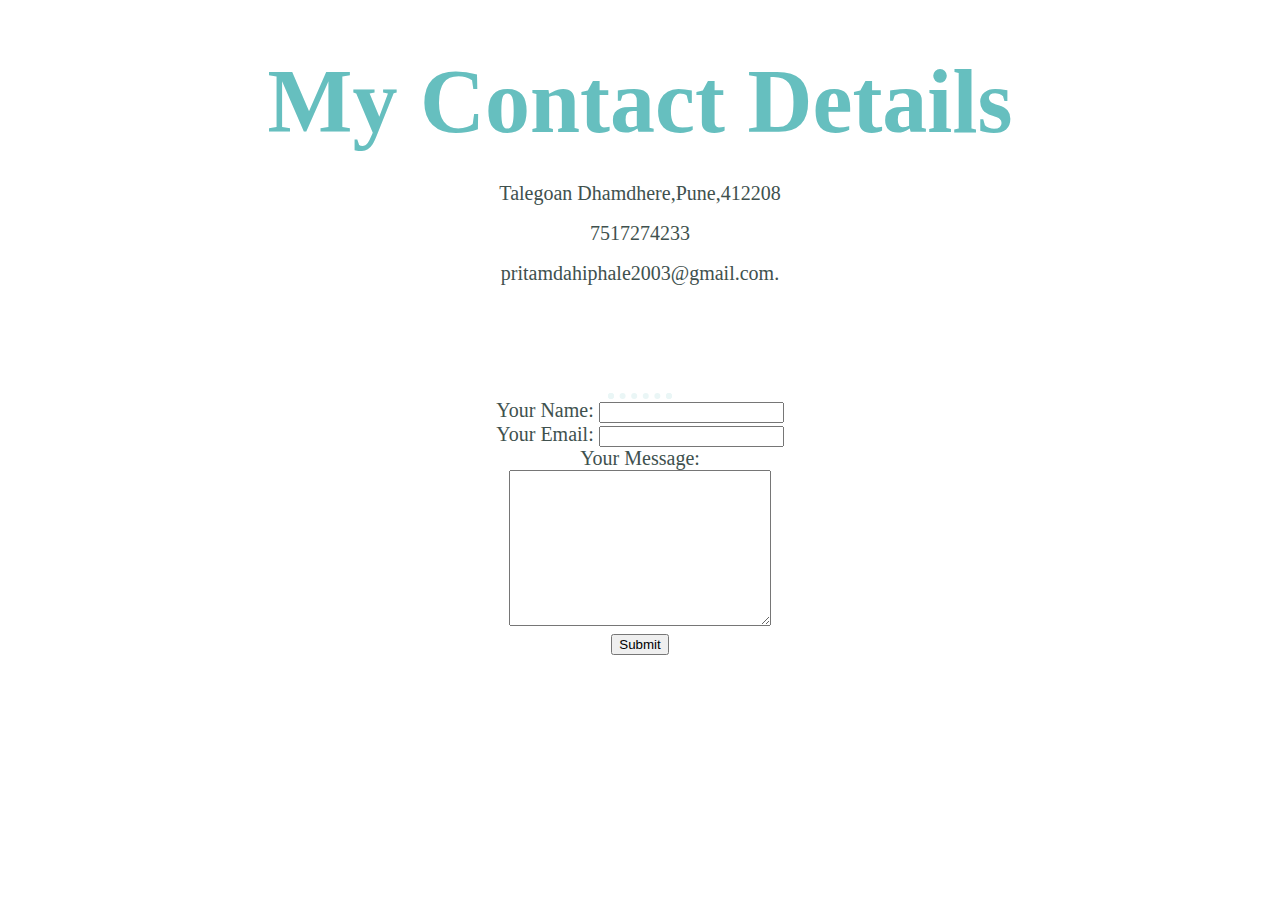
<file: ContactMe.html>
<!DOCTYPE html>
<html lang="en" dir="ltr">

<head>
  <meta charset="utf-8">
  <title>Contact Me</title>
  <link rel="stylesheet" href="styles.css">
</head>

<body>
  <h1>My Contact Details</h1>
  <p>
    Talegoan Dhamdhere,Pune,412208<br>
    7517274233 <br>
    pritamdahiphale2003@gmail.com.<br>
  </p>
  <hr>
  <form action="mailto:pritamdahiphale2003@gmail.com" method="post" enctype="text/plain">
    <label>Your Name:</label>
    <input type="text" name="yourName" value="">
    <br>
    <label>Your Email:</label>
    <input type="email" name="yourEmail" value="">
    <br>
    <label>Your Message:</label><br />
    <textarea name="yourMessage" rows="10" cols="30"></textarea><br>
    <input type="submit" name="">
  </form>
</body>
</html>
</file>
<file: styles.css>
body{
  color: #40514E;
  margin: 0;
  text-align: center;
  font-family: 'Merriweather', serif;
  font-size: 20px;
}
p
{
    line-height: 2;
}
a
{
  color:  #11999E;
  font-family: 'Montserrat', sans-serif;
  margin: 10px 20px;
  text-decoration: none;
}
a:hover
{
  color:#EAF6F6;
}
h1
{
  font-size: 5.625rem;
  color: #66BFBF;
  margin: 50px auto 0 auto;
  font-family: 'Sacramento', cursive;
}

h2
{
  font-size: 2.5rem;
  font-weight: normal;
  color: #66BFBF;
  font-family: 'Montserrat', sans-serif;
  padding-bottom: 10px;
}
h3
{
  color:  #11999E;
   font-family: 'Montserrat', sans-serif;
}
hr
{
  border: dotted #EAF6F6 6px;
  border-bottom: none;
  width: 4%;
  margin: 100px auto auto;
}
.myimg
{
  margin-top: 100px;
}
.copyright
{
color: #EAF6F6;
font-size: 0.75rem;
padding: 20px 0;
}
.top-container{
  background-color: #EAF9F5;
  position: relative;
  padding-top: 100px;

}
.Middle-container{
 margin: 100px 0;
}
.bottom-container{
 margin-top: 100px;
 background-color: #66BFBF;
 padding: 50px 0 20px;
}

.skill-row
{
  width: 50%;
  margin: 100px auto 100px auto;
  text-align: left;
}
.design-img
{
  width: 40%;
  float: left;
  margin-right: 30px;
}
.RDBMS-img
{
width: 40%;
float: right;
margin-left: 30px;
}
.intro
{
  width: 30%;
  margin: auto;
}
.bottom-cloud{
  position: absolute;
  left: 250px;
  bottom: 300px;
}

.top-cloud{
  position: absolute;
  right: 300px;
  top: 40px;
}
.Contact-message
{
  width: 40%;
  margin: 40px auto 60px;
}
.btn {
  background: #11cdd4;
  background-image: -webkit-linear-gradient(top, #11cdd4, #11999e);
  background-image: -moz-linear-gradient(top, #11cdd4, #11999e);
  background-image: -ms-linear-gradient(top, #11cdd4, #11999e);
  background-image: -o-linear-gradient(top, #11cdd4, #11999e);
  background-image: linear-gradient(to bottom, #11cdd4, #11999e);
  -webkit-border-radius: 8;
  -moz-border-radius: 8;
  border-radius: 8px;
font-family: 'Montserrat', sans-serif;
  color: #ffffff;
  font-size: 20px;
  padding: 10px 20px 10px 20px;
  text-decoration: none;
}

.btn:hover {
  background: #30e3cb;
  background-image: -webkit-linear-gradient(top, #30e3cb, #2bc4ad);
  background-image: -moz-linear-gradient(top, #30e3cb, #2bc4ad);
  background-image: -ms-linear-gradient(top, #30e3cb, #2bc4ad);
  background-image: -o-linear-gradient(top, #30e3cb, #2bc4ad);
  background-image: linear-gradient(to bottom, #30e3cb, #2bc4ad);
  text-decoration: none;
}
</file>
